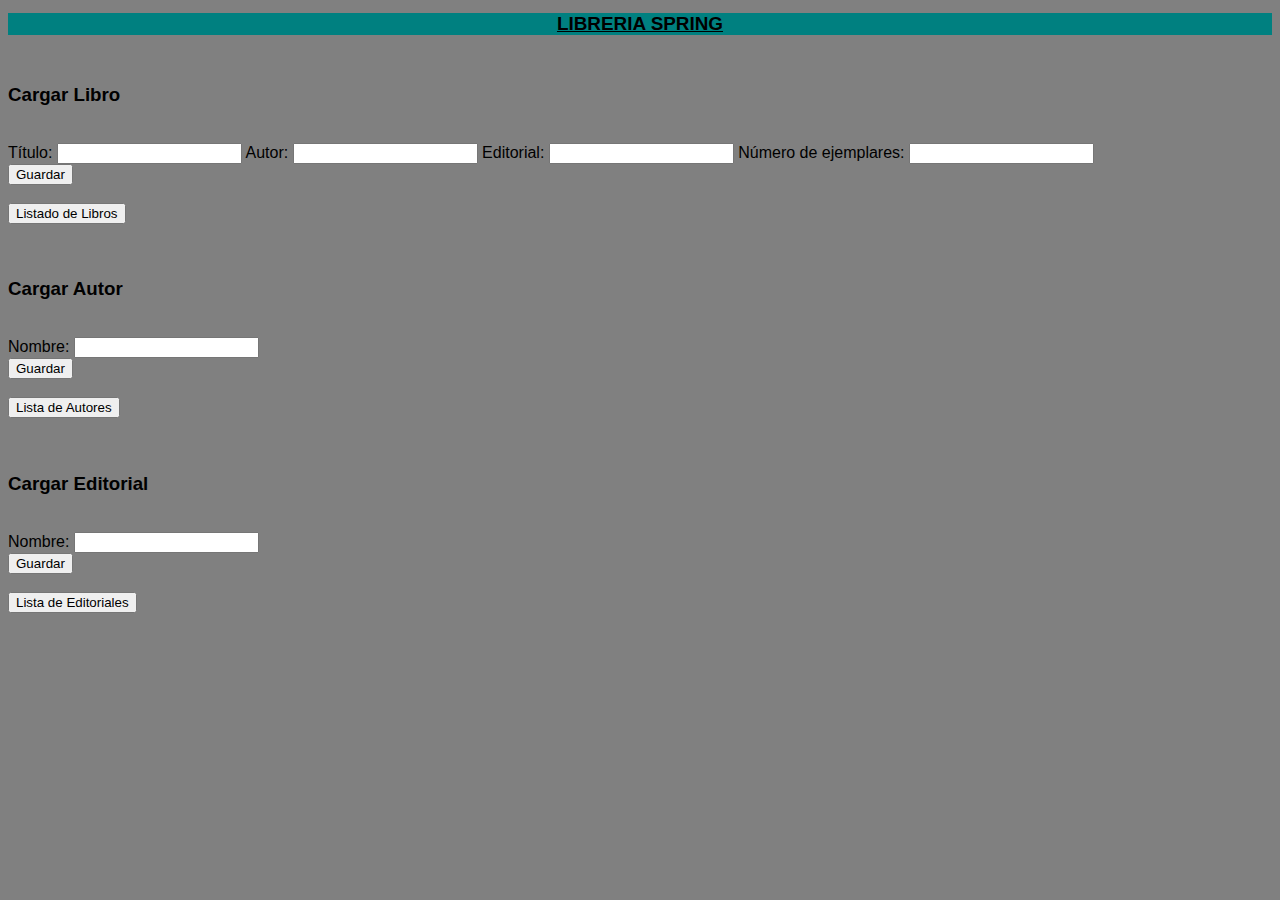
<file: src/main/resources/templates/index.html>
<!DOCTYPE html>
<html xmlns:th="http://www.thymeleaf.org">
    <head>
        <title>TODO supply a title</title>
        <meta charset="UTF-8">
        <meta name="viewport" content="width=device-width, initial-scale=1.0">

        <link href="https://cdn.jsdelivr.net/npm/bootstrap@5.1.1/dist/css/bootstrap.min.css" rel="stylesheet" integrity="sha384-F3w7mX95PdgyTmZZMECAngseQB83DfGTowi0iMjiWaeVhAn4FJkqJByhZMI3AhiU" crossorigin="anonymous">
        <link rel="stylesheet" href="../static/index.css" th:href="@{/index.css}">

    </head>

    <body>
        <div class="container">
            <div class="py-5 text-center"><h1>LIBRERIA SPRING</h1></div>
            <br>
            <div class="col-lg-6 orderr-lg-1">

                <!--LIBRO-->
                <h3 class="display-4">Cargar Libro</h3>
                <form th:action="@{/libro/guardarLibro}" method="POST"> 
                    <p th:if="${error != null}" th:text="${error}" style="color: red;"></p>
                    <div class="form-group">
                        <br>
                        <label for="exampleInputtitulo">Título:</label>
                        <input type="text" class="form-control" name="titulo">
                        <label for="exampleInputnombreAutor">Autor:</label>
                        <input type="text" class="form-control" name="nombreAutor">
                        <label for="exampleInputnombreEditorial">Editorial:</label>
                        <input type="text" class="form-control" name="nombreEditorial">
                        <label for="exampleInputnombreEditorial">Número de ejemplares:</label>
                        <input type="number" class="form-control" name="stock">
                    </div>
                    <button type="submit" class="btn btn-primary">Guardar</button>
                </form>
                <br>
                <button><a th:href="@{/libro/listar_libros}">Listado de Libros</a></button>
                <br>

                <br>
                <br>

                <!--AUTOR-->
                <h3 class="display-4">Cargar Autor</h3>
                <form th:action="@{/autor/registrarAutor}" method="POST"> 
                    <p th:if="${errorA != null}" th:text="${errorA}" style="color: red;"></p>
                    <div class="form-group">
                        <br>
                        <label for="exampleInputNombre">Nombre:</label>
                        <input type="text" class="form-control" name="nombre">
                    </div>
                    <button type="submit" class="btn btn-primary">Guardar</button>
                </form>
                <br>
                <button><a th:href="@{/autor/listar_autores}">Lista de Autores</a></button>
                <br>

                <br>
                <br>

                <!--EDITORIAL-->
                <h3 class="display-4">Cargar Editorial</h3>
                <form th:action="@{/editorial/registrarEditorial}" method="POST">
                    <p th:if="${errorE != null}" th:text="${errorE}" style="color: red;"></p>
                    <div class="form-group">
                        <br>
                        <label for="exampleInputNombre">Nombre:</label>
                        <input type="text" class="form-control" name="nombre">
                    </div>
                    <button type="submit" class="btn btn-primary">Guardar</button>
                </form>
                <br>
                <button><a th:href="@{/editorial/listar_editorial}">Lista de Editoriales</a></button>
                <br>
            </div>
    </body>
</html>
</file>
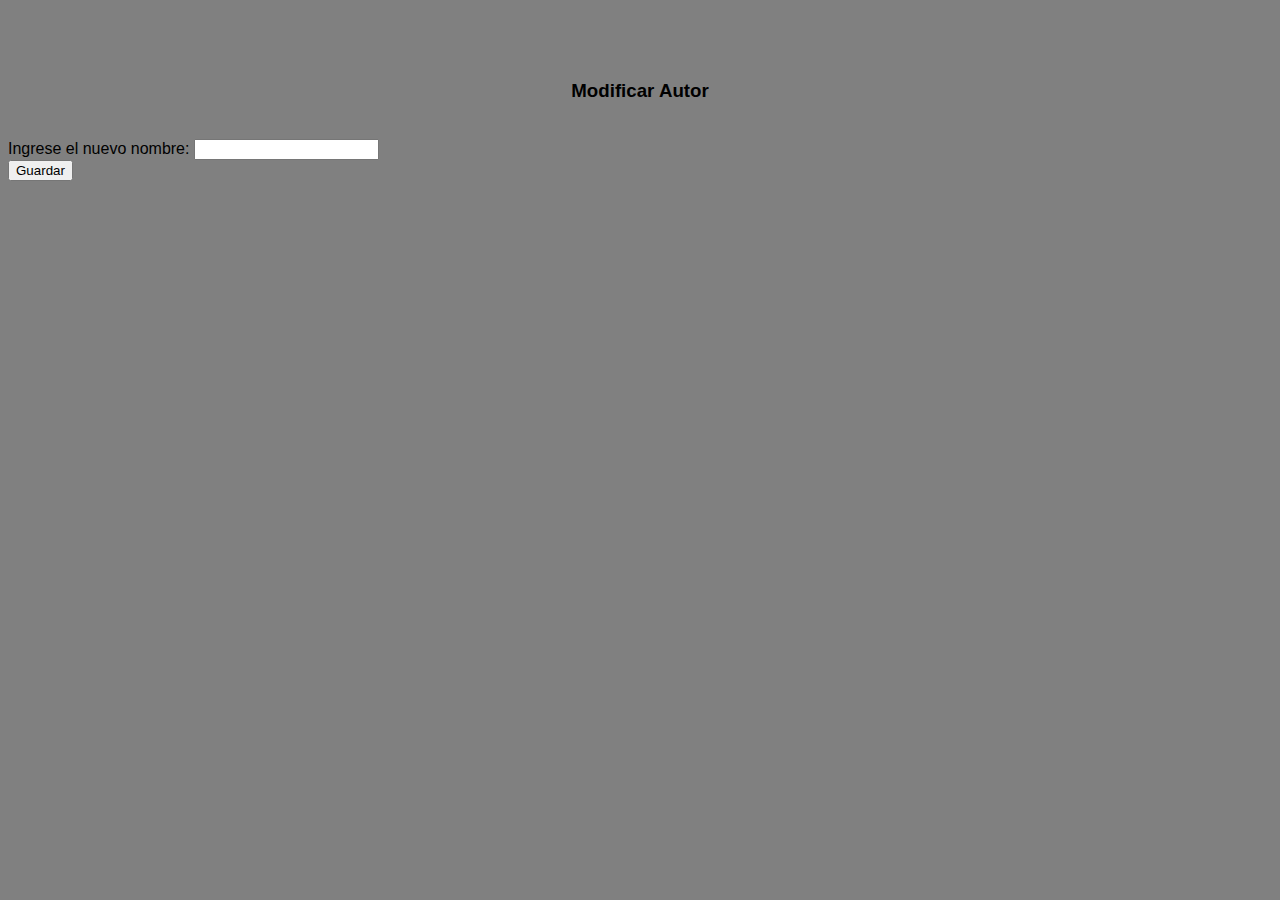
<file: src/main/resources/templates/editar_autor.html>
<!DOCTYPE html>

<html xmlns:th="http://www.thymeleaf.org">
    <head>
        <title>TODO supply a title</title>
        <meta charset="UTF-8">
        <meta name="viewport" content="width=device-width, initial-scale=1.0">
        
        <link href="https://cdn.jsdelivr.net/npm/bootstrap@5.1.1/dist/css/bootstrap.min.css" rel="stylesheet" integrity="sha384-F3w7mX95PdgyTmZZMECAngseQB83DfGTowi0iMjiWaeVhAn4FJkqJByhZMI3AhiU" crossorigin="anonymous">
        <link rel="stylesheet" href="../static/index.css" th:href="@{/index.css}">
        
    </head>
    <body>
      <div class="py-5 text-center">

            <h3 style="margin-top: 80px; text-align: center;">Modificar Autor</h3>
            <form th:action="@{/autor/modificar_autor/__${id}__/__${nombre}__}" method="POST"> 
<!--                <p th:if="${errorE != null}" th:text="${errorE}" style="color: red;"></p>-->
                <div class="form-group">
                    <br>
                    <label for="exampleInputNombre">Ingrese el nuevo nombre:</label>
                    <input type="text" class="form-control" name="nombre" th:value="${nombre}"/>
                </div>
                <button type="submit" class="btn btn-primary">Guardar</button>
            </form>
            <br>
        </div>    
    </body>
</html>
</file>
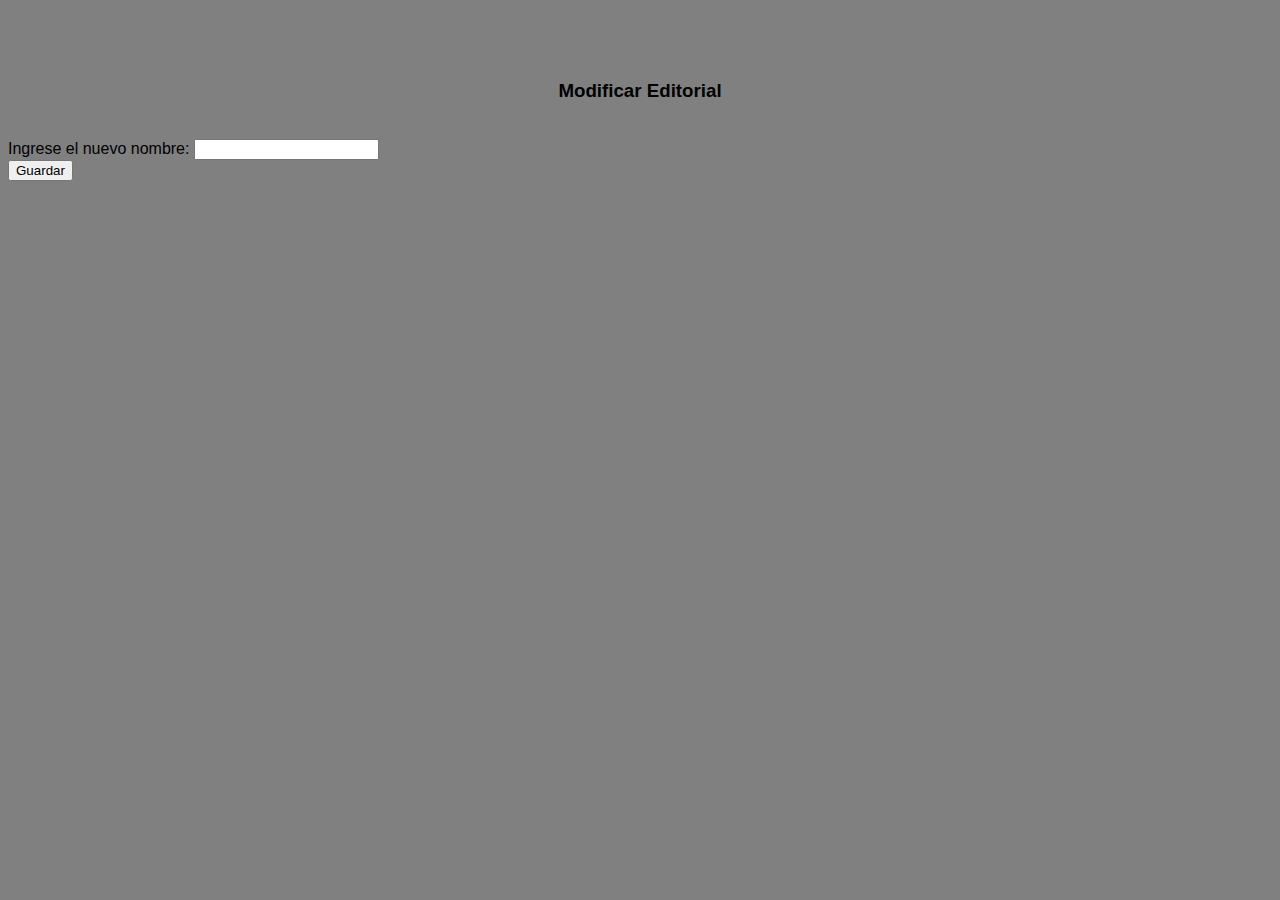
<file: src/main/resources/templates/editar_editorial.html>
<!DOCTYPE html>

<html xmlns:th="http://www.thymeleaf.org">
    <head>
        <title>TODO supply a title</title>
        <meta charset="UTF-8">
        <meta name="viewport" content="width=device-width, initial-scale=1.0">
        
        <link href="https://cdn.jsdelivr.net/npm/bootstrap@5.1.1/dist/css/bootstrap.min.css" rel="stylesheet" integrity="sha384-F3w7mX95PdgyTmZZMECAngseQB83DfGTowi0iMjiWaeVhAn4FJkqJByhZMI3AhiU" crossorigin="anonymous">
        <link rel="stylesheet" href="../static/index.css" th:href="@{/index.css}">
        
    </head>
    <body>
        <div class="py-5 text-center">

            <h3 style="margin-top: 80px; text-align: center;">Modificar Editorial</h3>
            <form th:action="@{/editorial/modificar_editorial/__${id}__/__${nombre}__}" method="POST"> 
<!--                <p th:if="${errorE != null}" th:text="${errorE}" style="color: red;"></p>-->
                <div class="form-group">
                    <br>
                    <label for="exampleInputNombre">Ingrese el nuevo nombre:</label>
                    <input type="text" class="form-control" name="nombre" th:value="${nombre}"/>
                </div>
                <button type="submit" class="btn btn-primary">Guardar</button>
            </form>
            <br>
        </div>    
    </body>
</html>
</file>
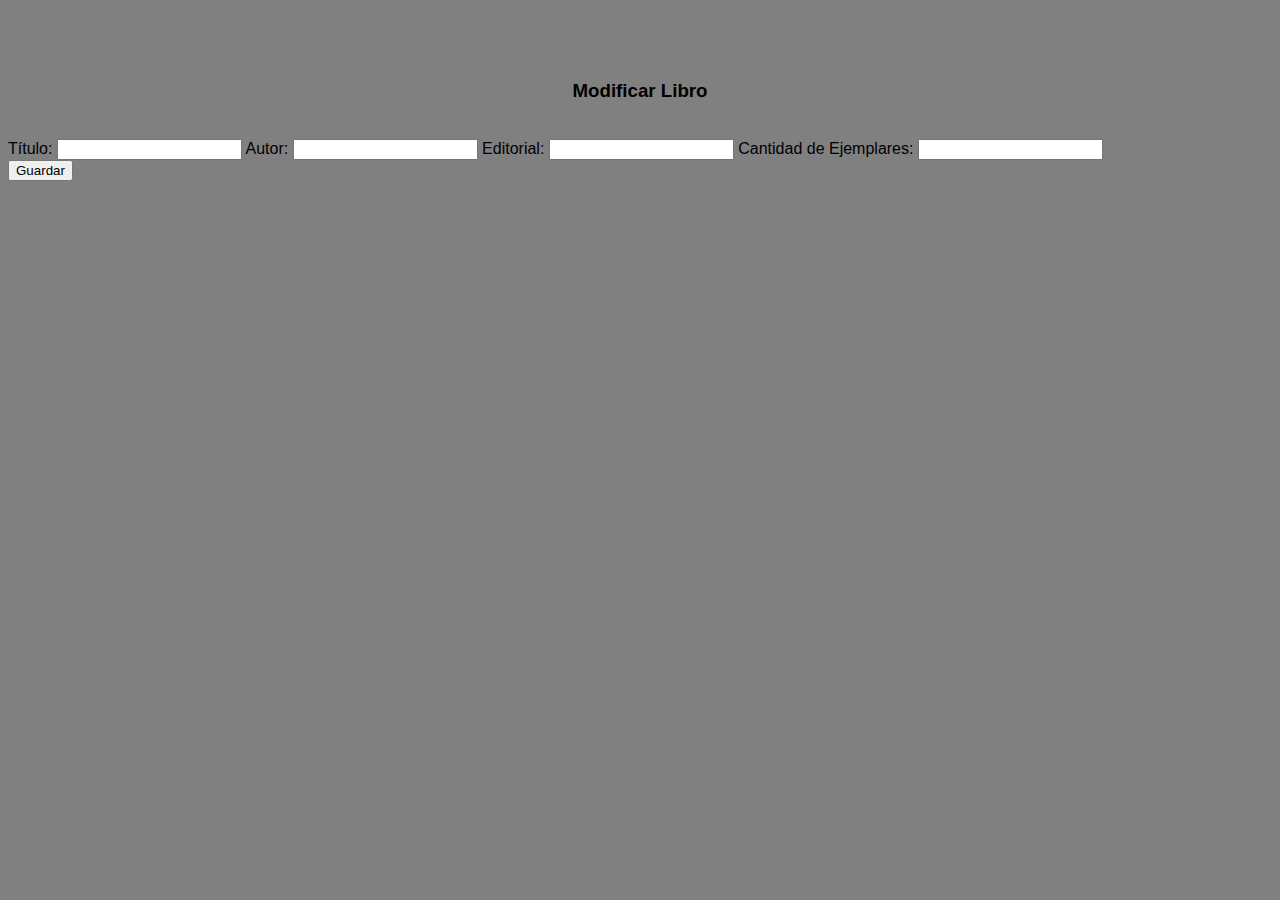
<file: src/main/resources/templates/editar_libro.html>
<!DOCTYPE html>

<html xmlns:th="http://www.thymeleaf.org">
    <head>
        <title>TODO supply a title</title>
        <meta charset="UTF-8">
        <meta name="viewport" content="width=device-width, initial-scale=1.0">
        
        <link href="https://cdn.jsdelivr.net/npm/bootstrap@5.1.1/dist/css/bootstrap.min.css" rel="stylesheet" integrity="sha384-F3w7mX95PdgyTmZZMECAngseQB83DfGTowi0iMjiWaeVhAn4FJkqJByhZMI3AhiU" crossorigin="anonymous">
        <link rel="stylesheet" href="../static/index.css" th:href="@{/index.css}">
        
    </head>
    <body>
        <div class="py-5 text-center">

            <h3 style="margin-top: 80px; text-align: center;">Modificar Libro</h3>
            <form th:action="@{/libro/modificar_libro/__${id}__/__${titulo}__/__${nombreAutor}__/__${nombreEditorial}__/__${stock}__}" method="POST"> 
                <p th:if="${errorE != null}" th:text="${errorE}" style="color: red;"></p>
                <div class="form-group">
                    <br>
                    <label for="exampleInputNombre">Título:</label>
                    <input type="text" class="form-control" name="titulo" th:value="${titulo}"/>
                    <label for="exampleInputNombre">Autor:</label>
                    <input type="text" class="form-control" name="nombreAutor" th:value="${autor}"/>
                    <label for="exampleInputNombre">Editorial:</label>
                    <input type="text" class="form-control" name="nombreEditorial" th:value="${editorial}"/>
                    <label for="exampleInputNombre">Cantidad de Ejemplares:</label>
                    <input type="number" class="form-control" name="stock" th:value="${stock}"/>
                </div>
                <button type="submit" class="btn btn-primary">Guardar</button>
            </form>
            <br>
        </div>    
    </body>
</html>
</file>
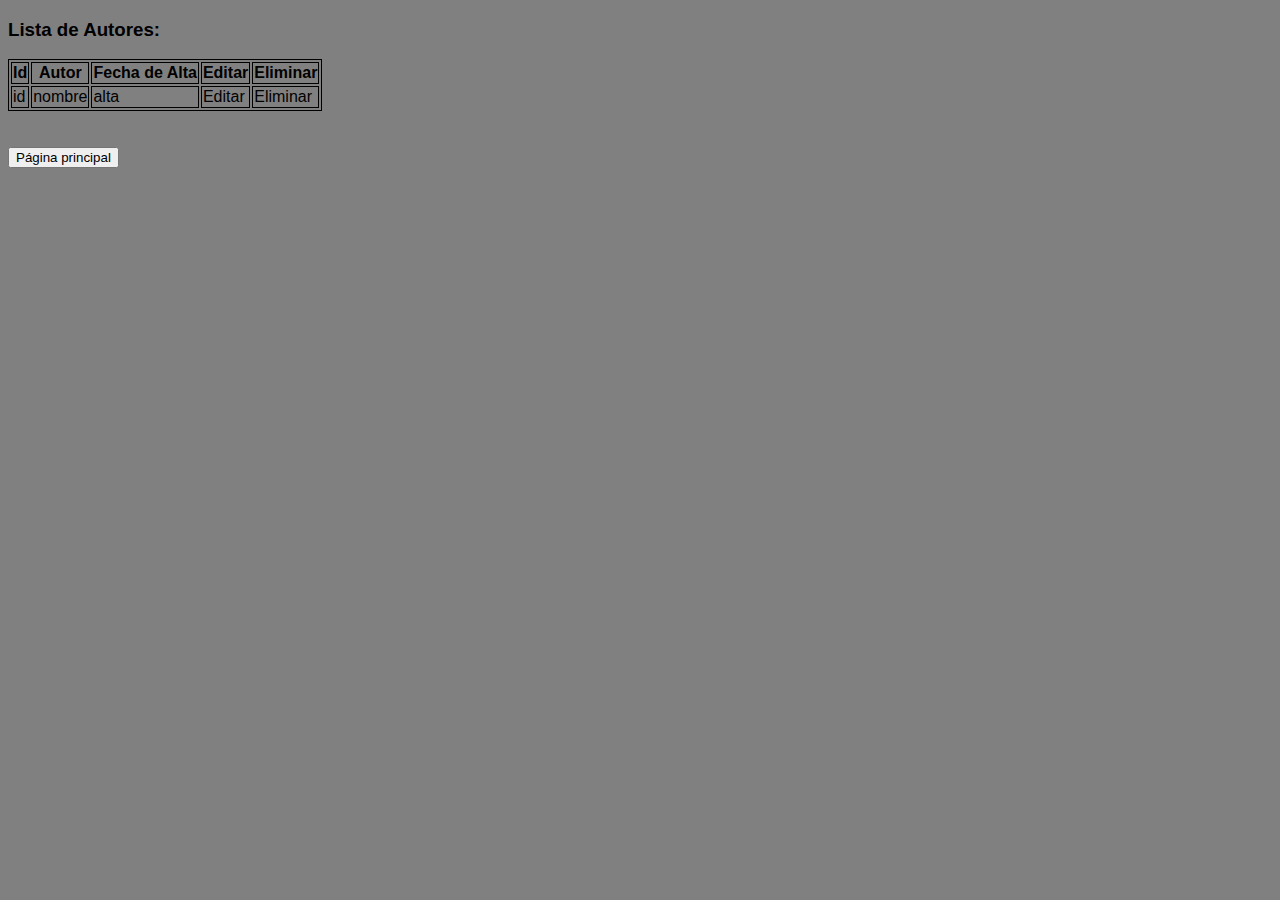
<file: src/main/resources/templates/listar_autores.html>
<!DOCTYPE html>

<html xmlns:th="http://www.thymeleaf.org">
    <head>
        <title>TODO supply a title</title>
        <meta charset="UTF-8">
        <meta name="viewport" content="width=device-width, initial-scale=1.0">
        
        <link href="https://cdn.jsdelivr.net/npm/bootstrap@5.1.1/dist/css/bootstrap.min.css" rel="stylesheet" integrity="sha384-F3w7mX95PdgyTmZZMECAngseQB83DfGTowi0iMjiWaeVhAn4FJkqJByhZMI3AhiU" crossorigin="anonymous">
        <link rel="stylesheet" href="../static/index.css" th:href="@{/index.css}">
        <style>
            table, th, td {
            border: 1px solid black;
            }
        </style>
    </head>
    <body>
        <div class="container">
            <h3>Lista de Autores:</h3>
            <table>
                <thead>
                    <th>Id</th>
                    <th>Autor</th>
                    <th>Fecha de Alta</th>
                    <th>Editar</th>
                    <th>Eliminar</th>
                </thead>
                <tbody>
                    <tr th:each="autor:${autores}">
                        <td th:text="${autor.id}">id</td>
                        <td th:text="${autor.nombre}">nombre</td>
                        <td th:text="${autor.alta}">alta</td>
                        <td><a th:href="@{/autor/editar_autor/__${autor.id}__}">Editar</a></td>
                        <td><a th:href="@{/autor/eliminarAutor(id=${autor.id})}">Eliminar</a></td>
                    </tr>
                </tbody>
            </table>
        </div>
        <br>
        <br>
        <div class="container"><button><a th:href="@{/}">Página principal</a></button></div>
        
    </body>
</html>
</file>
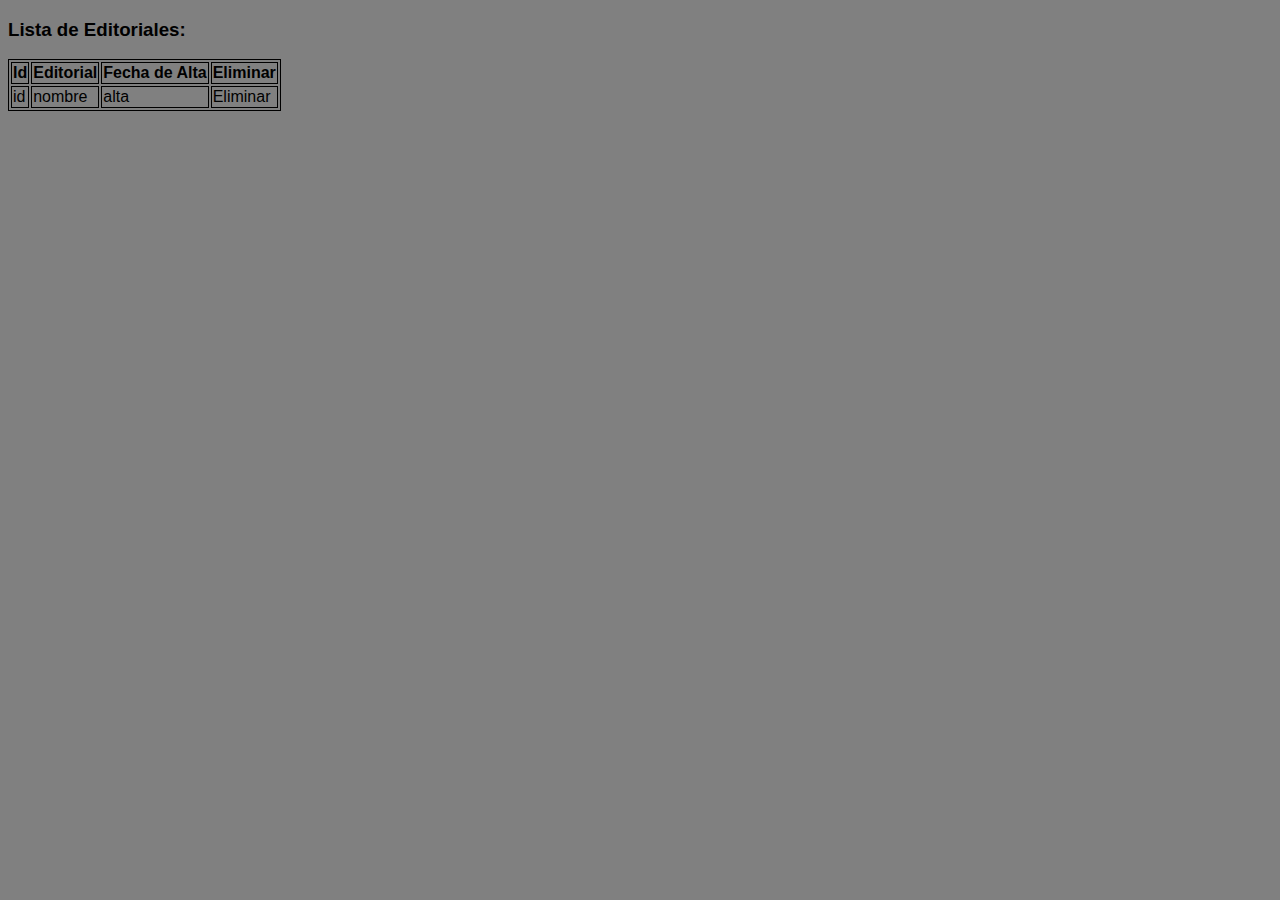
<file: src/main/resources/templates/listar_editorial.html>
<!DOCTYPE html>

<html xmlns:th="http://www.thymeleaf.org">
    <head>
        <title>TODO supply a title</title>
        <meta charset="UTF-8">
        <meta name="viewport" content="width=device-width, initial-scale=1.0">
        <link rel="stylesheet" href="../static/index.css" th:href="@{/index.css}">
        <link href="https://cdn.jsdelivr.net/npm/bootstrap@5.1.1/dist/css/bootstrap.min.css" rel="stylesheet" integrity="sha384-F3w7mX95PdgyTmZZMECAngseQB83DfGTowi0iMjiWaeVhAn4FJkqJByhZMI3AhiU" crossorigin="anonymous">
        <style>
        table, th, td {
        border: 1px solid black;
        }
        </style>
    </head>
    <body>
        <div class="container">
            <h3>Lista de Editoriales:</h3>
            <table>
                <thead>
                    <th>Id</th>
                    <th>Editorial</th>
                    <th>Fecha de Alta</th>
                    <th>Eliminar</th>
                </thead>
                <tbody>
                    <tr th:each="editorial:${editoriales}">
                        <td th:text="${editorial.id}">id</td>
                        <td th:text="${editorial.nombre}">nombre</td>
                        <td th:text="${editorial.alta}">alta</td>
                        <td><a th:href="@{/eliminarEditorial(id=${editorial.id})}">Eliminar</a></td>
                    </tr>
                </tbody>
            </table>
        </div>
    </body>
</html>
</file>
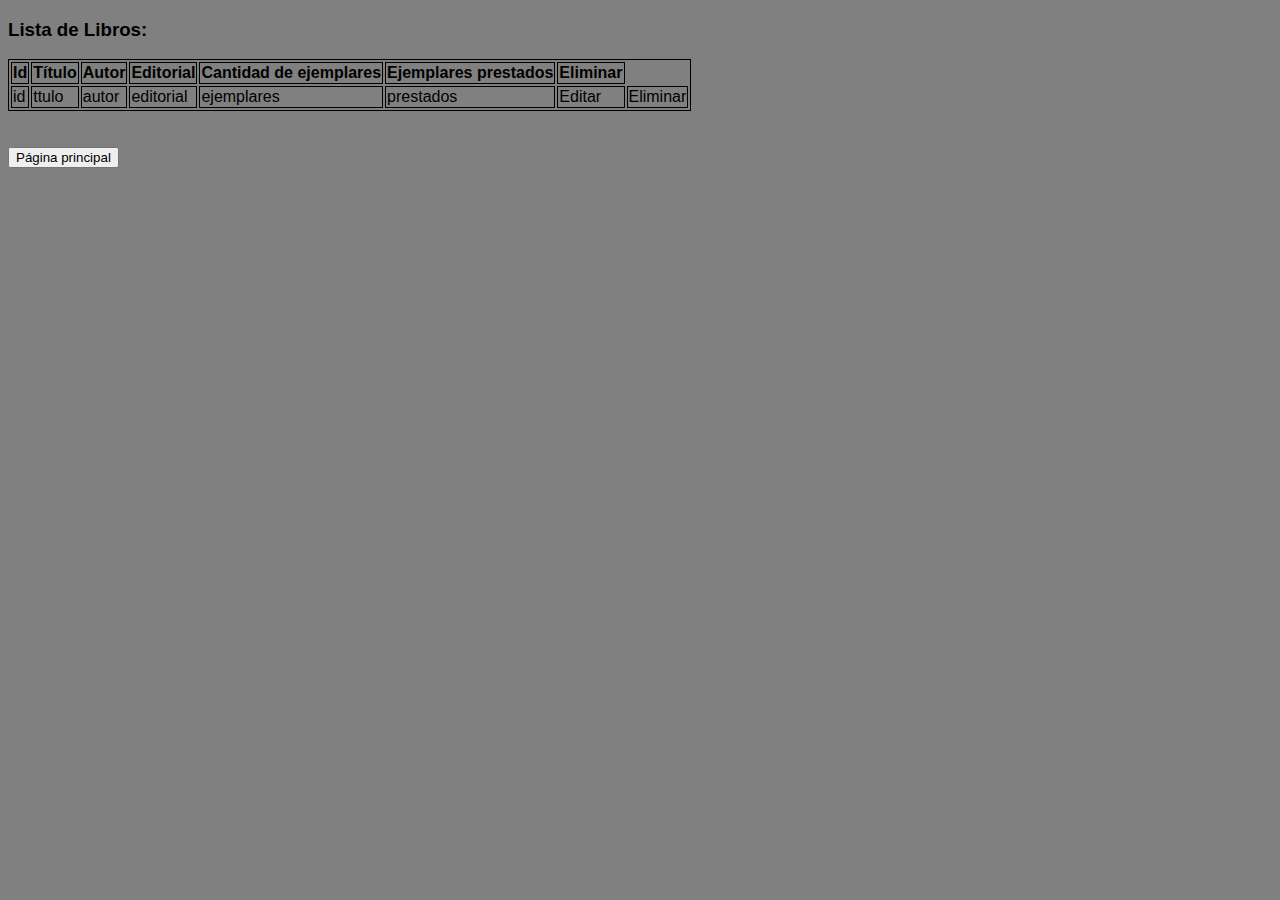
<file: src/main/resources/templates/listar_libros.html>
<!DOCTYPE html>

<html xmlns:th="http://www.thymeleaf.org">
    <head>
        <title>TODO supply a title</title>
        <meta charset="UTF-8">
        <meta name="viewport" content="width=device-width, initial-scale=1.0">
        
        <link href="https://cdn.jsdelivr.net/npm/bootstrap@5.1.1/dist/css/bootstrap.min.css" rel="stylesheet" integrity="sha384-F3w7mX95PdgyTmZZMECAngseQB83DfGTowi0iMjiWaeVhAn4FJkqJByhZMI3AhiU" crossorigin="anonymous">
        <link rel="stylesheet" href="../static/index.css" th:href="@{/index.css}">
        <style>
            table, th, td {
            border: 1px solid black;
            }
        </style>
    </head>
    <body>
        <div class="container">
            <h3>Lista de Libros:</h3>
            <table>
                <thead>
                    <th>Id</th>
                    <th>Título</th>
                    <th>Autor</th>
                    <th>Editorial</th>
                    <th>Cantidad de ejemplares</th>
                    <th>Ejemplares prestados</th>
                    <th>Eliminar</th>
                </thead>
                <tbody>
                    <tr th:each="libro:${libros}">
                        <td th:text="${libro.id}">id</td>
                        <td th:text="${libro.titulo}">ttulo</td>
                        <td th:text="${libro.autor.nombre}">autor</td>
                        <td th:text="${libro.editorial.nombre}">editorial</td>
                        <td th:text="${libro.stock}">ejemplares</td>
                        <td th:text="${libro.prestados}">prestados</td>
                        <td><a th:href="@{/libro/editar_libro/__${libro.id}__}">Editar</a></td>
                        <td><a th:href="@{/libro/eliminarLibro(id=${libro.id})}">Eliminar</a></td>
                    </tr>
                </tbody>
            </table>
        </div>
        <br>
        <br>
        <div class="container"><button><a th:href="@{/}">Página principal</a></button></div>
        
    </body>
</html>
</file>
